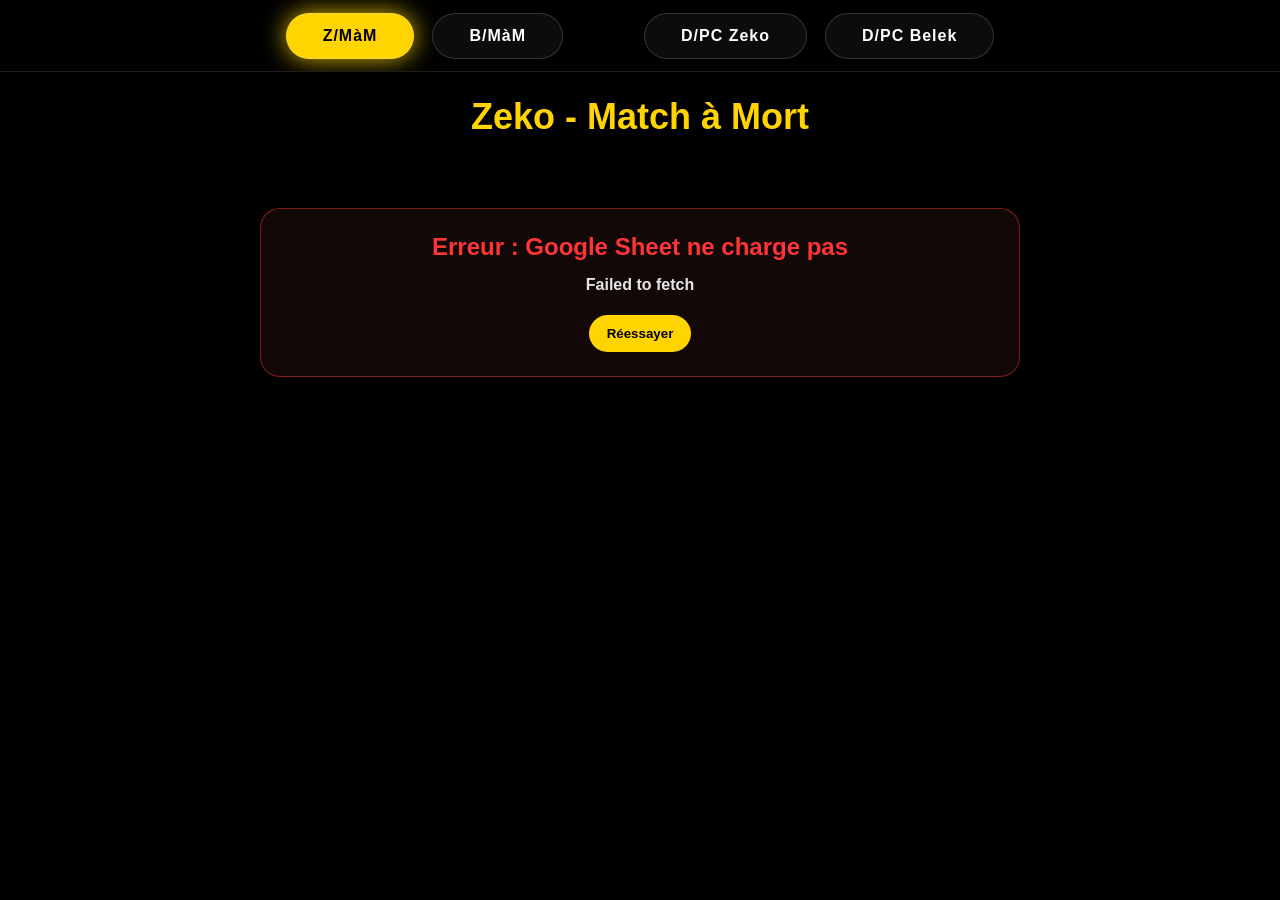
<file: zbcs2/index.html>
<!DOCTYPE html>
<html lang="fr">
<head>
  <meta charset="UTF-8">
  <title>Zeko - Match à Mort</title>

  <link rel="stylesheet" href="css/menu.css">
  <link rel="stylesheet" href="css/zmam.css">
</head>
<body class="theme-z">

<nav class="navbar">
  <a href="index.html" class="menu-link active yellow">Z/MàM</a>
  <a href="pages/bmam.html" class="menu-link blue">B/MàM</a>

  <div class="menu-separator"></div>

  <a href="pages/dpc-zeko.html" class="menu-link yellow">D/PC Zeko</a>
  <a href="pages/dpc-belek.html" class="menu-link blue">D/PC Belek</a>
</nav>

  <main>
    <h1>Zeko - Match à Mort</h1>
    <section id="app">
      <p class="loading">...</p>
    </section>
  </main>

  <script src="js/config.js"></script>
  <script src="js/stats.js"></script>
  <script src="js/zmam.js"></script>
</body>
</html>
</file>
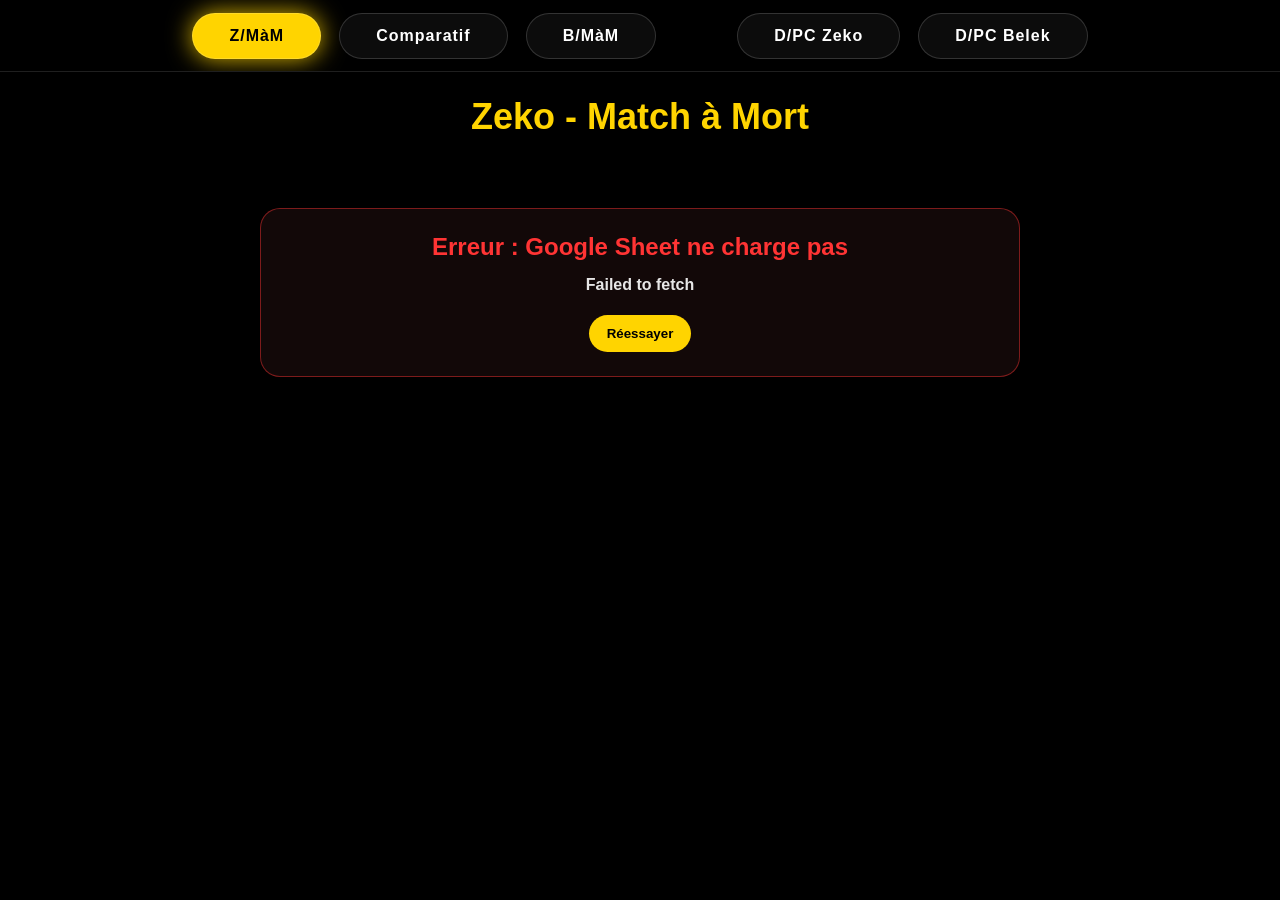
<file: zbcs2/zbcs2/index.html>
<!DOCTYPE html>
<html lang="fr">
<head>
  <meta charset="UTF-8">
  <title>Zeko - Match à Mort</title>

  <link rel="stylesheet" href="css/menu.css">
  <link rel="stylesheet" href="css/zmam.css">
</head>
<body class="theme-z">

<nav class="navbar">
  <a href="index.html" class="menu-link active yellow">Z/MàM</a>
  <a href="pages/comparatif-mam.html" class="menu-link active compare">Comparatif</a>
  <a href="pages/bmam.html" class="menu-link blue">B/MàM</a>

  <div class="menu-separator"></div>

  <a href="pages/dpc-zeko.html" class="menu-link yellow">D/PC Zeko</a>
  <a href="pages/dpc-belek.html" class="menu-link blue">D/PC Belek</a>
</nav>

  <main>
    <h1>Zeko - Match à Mort</h1>
    <section id="app">
      <p class="loading">...</p>
    </section>
  </main>

  <script src="js/config.js"></script>
  <script src="js/stats.js"></script>
  <script src="js/zmam.js"></script>
</body>
</html>
</file>
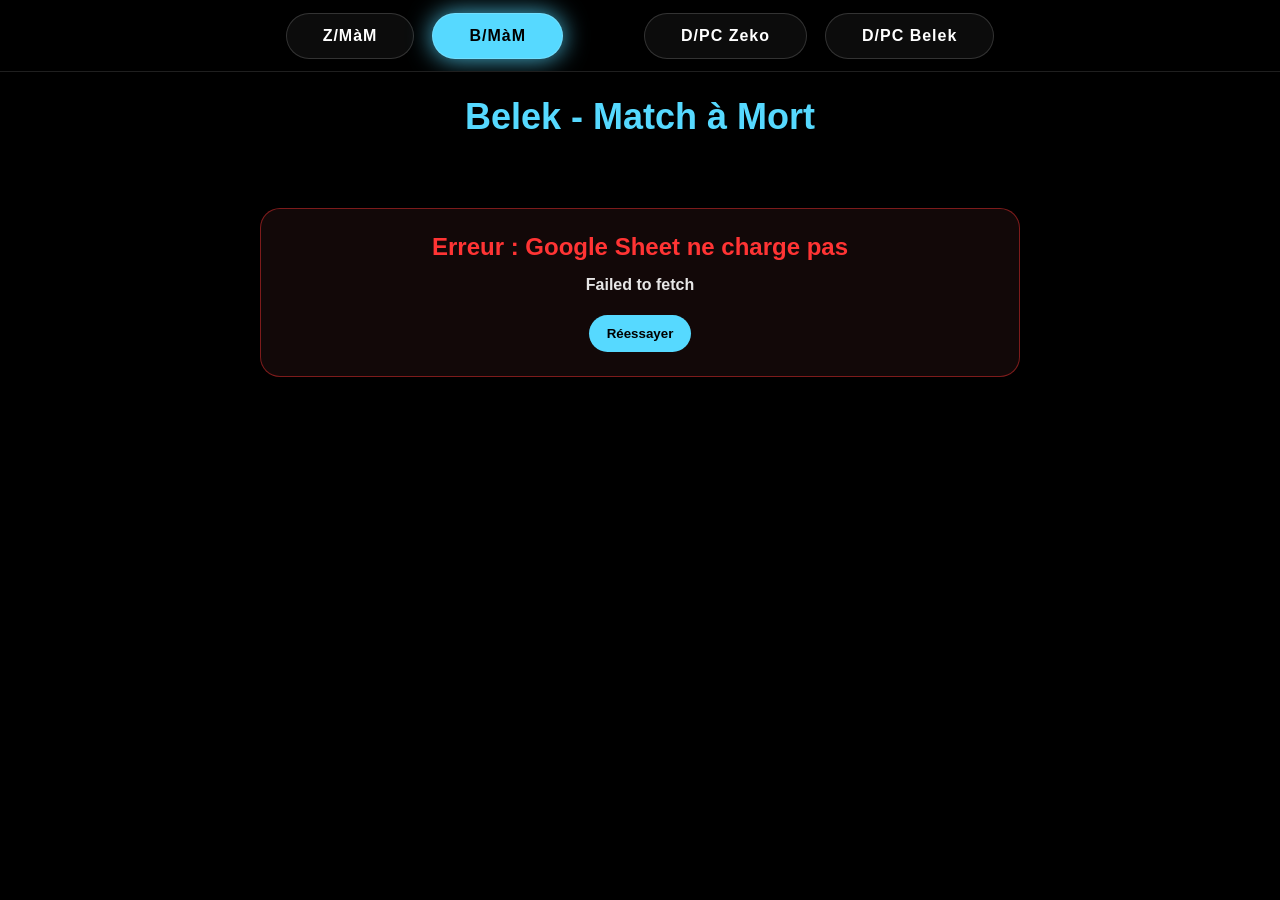
<file: zbcs2/pages/bmam.html>
<!DOCTYPE html>
<html lang="fr">
<head>
  <meta charset="UTF-8">
  <title>Belek - Match à Mort</title>

  <link rel="stylesheet" href="../css/menu.css">
  <link rel="stylesheet" href="../css/bmam.css">
</head>
<body class="theme-b">

<nav class="navbar">
  <a href="../index.html" class="menu-link yellow">Z/MàM</a>
  <a href="bmam.html" class="menu-link active blue">B/MàM</a>

  <div class="menu-separator"></div>

  <a href="dpc-zeko.html" class="menu-link yellow">D/PC Zeko</a>
  <a href="dpc-belek.html" class="menu-link blue">D/PC Belek</a>
</nav>

  <main>
    <h1>Belek - Match à Mort</h1>
    <section id="app">
      <p class="loading">...</p>
    </section>
  </main>

  <script src="../js/config.js"></script>
  <script src="../js/stats.js"></script>
  <script src="../js/bmam.js"></script>
</body>
</html>
</file>
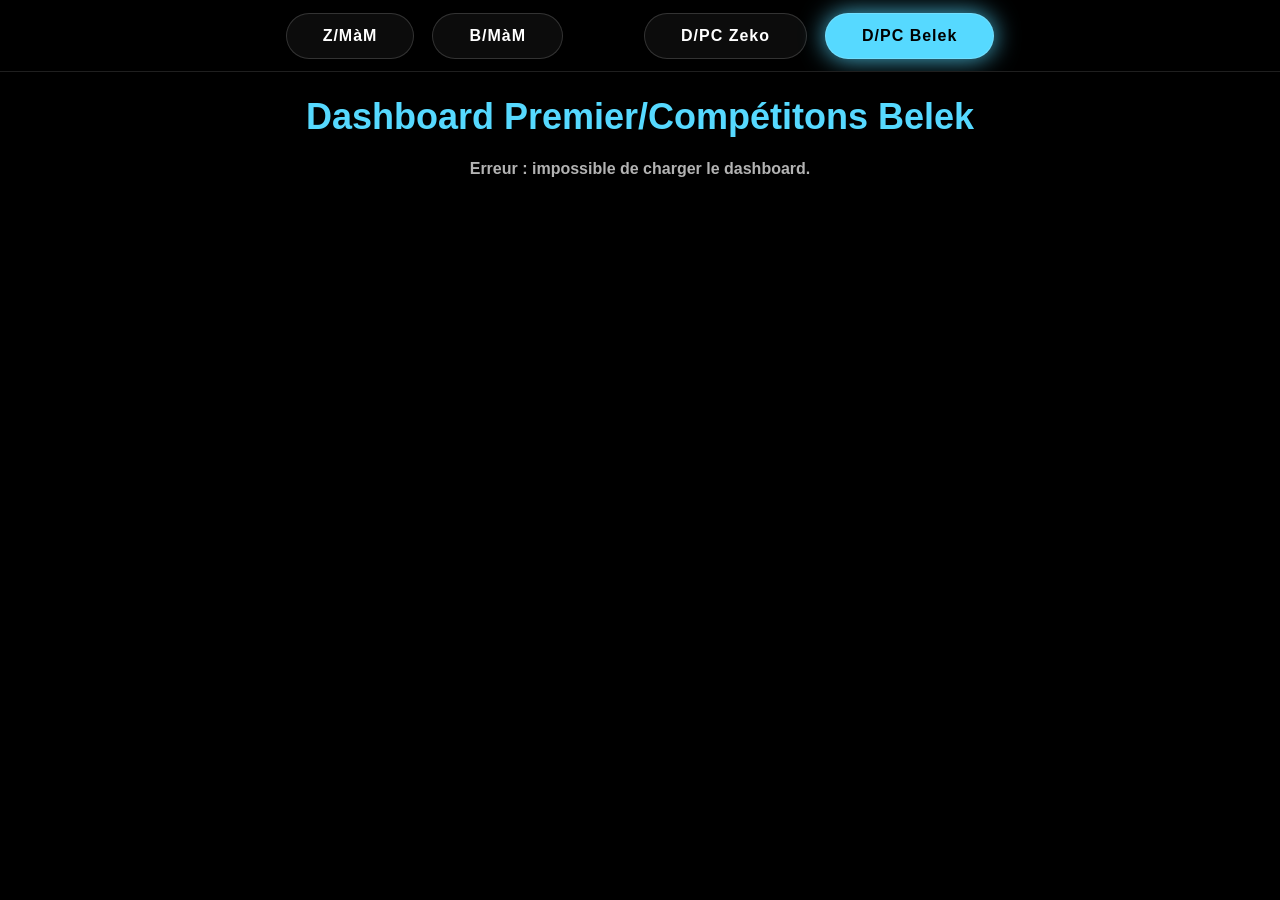
<file: zbcs2/pages/dpc-belek.html>
<!DOCTYPE html>
<html lang="fr">
<head>
  <meta charset="UTF-8">
  <title>D/PC Belek</title>

  <link rel="stylesheet" href="../css/menu.css">
  <link rel="stylesheet" href="../css/dpc.css">
</head>
<body class="theme-b">

  <nav class="navbar">
    <a href="../index.html" class="menu-link yellow">Z/MàM</a>
    <a href="bmam.html" class="menu-link blue">B/MàM</a>

    <div class="menu-separator"></div>

    <a href="dpc-zeko.html" class="menu-link yellow">D/PC Zeko</a>
    <a href="dpc-belek.html" class="menu-link active blue">D/PC Belek</a>
  </nav>

  <main>
    <h1>Dashboard Premier/Compétitons Belek</h1>
    <section id="app"></section>
  </main>

  <script src="../js/config.js"></script>
  <script src="../js/dpc.js"></script>
  <script src="../js/dpc-belek.js"></script>
</body>
</html>
</file>
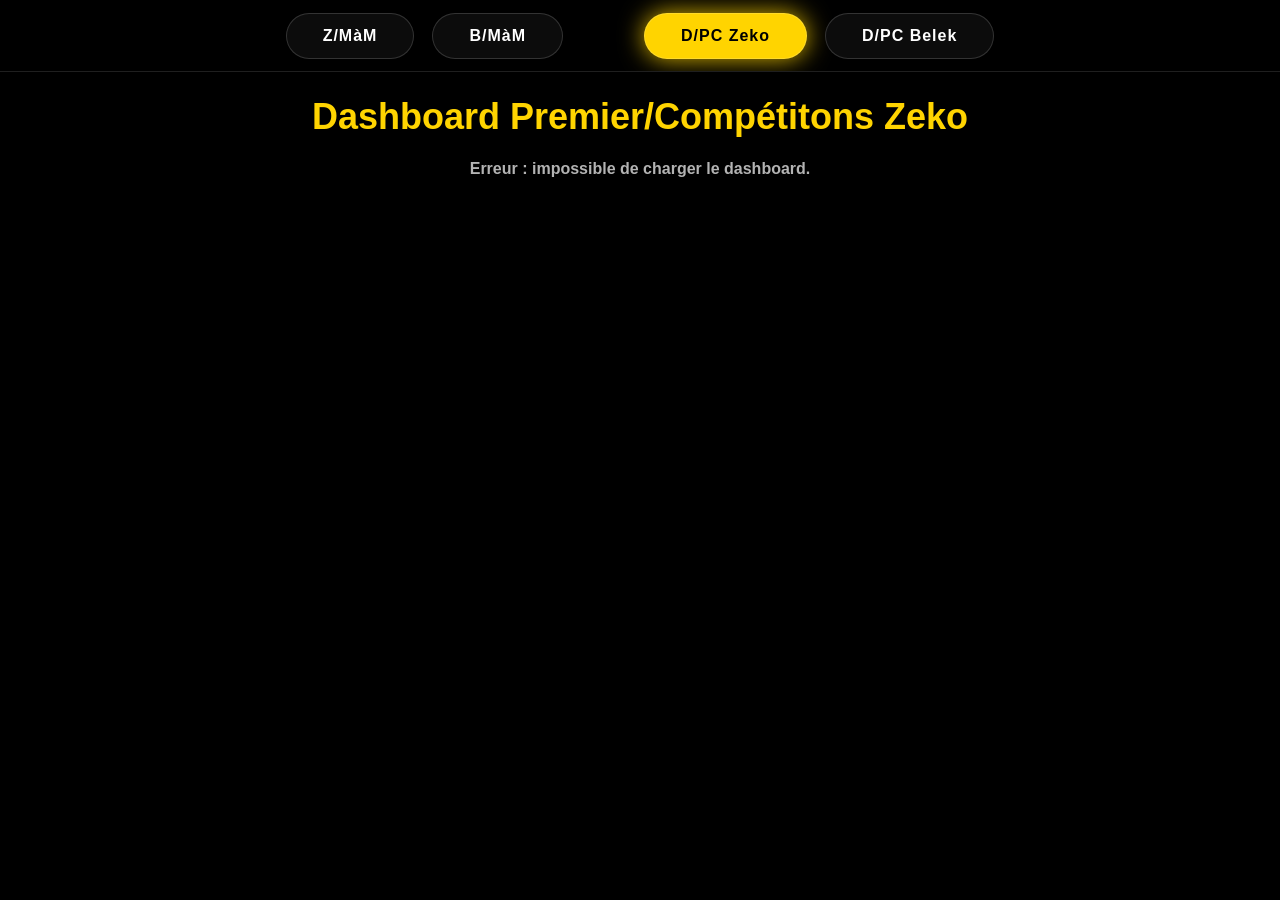
<file: zbcs2/pages/dpc-zeko.html>
<!DOCTYPE html>
<html lang="fr">
<head>
  <meta charset="UTF-8">
  <title>D/PC Zeko</title>

  <link rel="stylesheet" href="../css/menu.css">
  <link rel="stylesheet" href="../css/dpc.css">
</head>
<body class="theme-z">

  <nav class="navbar">
    <a href="../index.html" class="menu-link yellow">Z/MàM</a>
    <a href="bmam.html" class="menu-link blue">B/MàM</a>

    <div class="menu-separator"></div>

    <a href="dpc-zeko.html" class="menu-link active yellow">D/PC Zeko</a>
    <a href="dpc-belek.html" class="menu-link blue">D/PC Belek</a>
  </nav>

  <main>
    <h1>Dashboard Premier/Compétitons Zeko</h1>
    <section id="app"></section>
  </main>

  <script src="../js/config.js"></script>
  <script src="../js/dpc.js"></script>
  <script src="../js/dpc-zeko.js"></script>
</body>
</html>
</file>
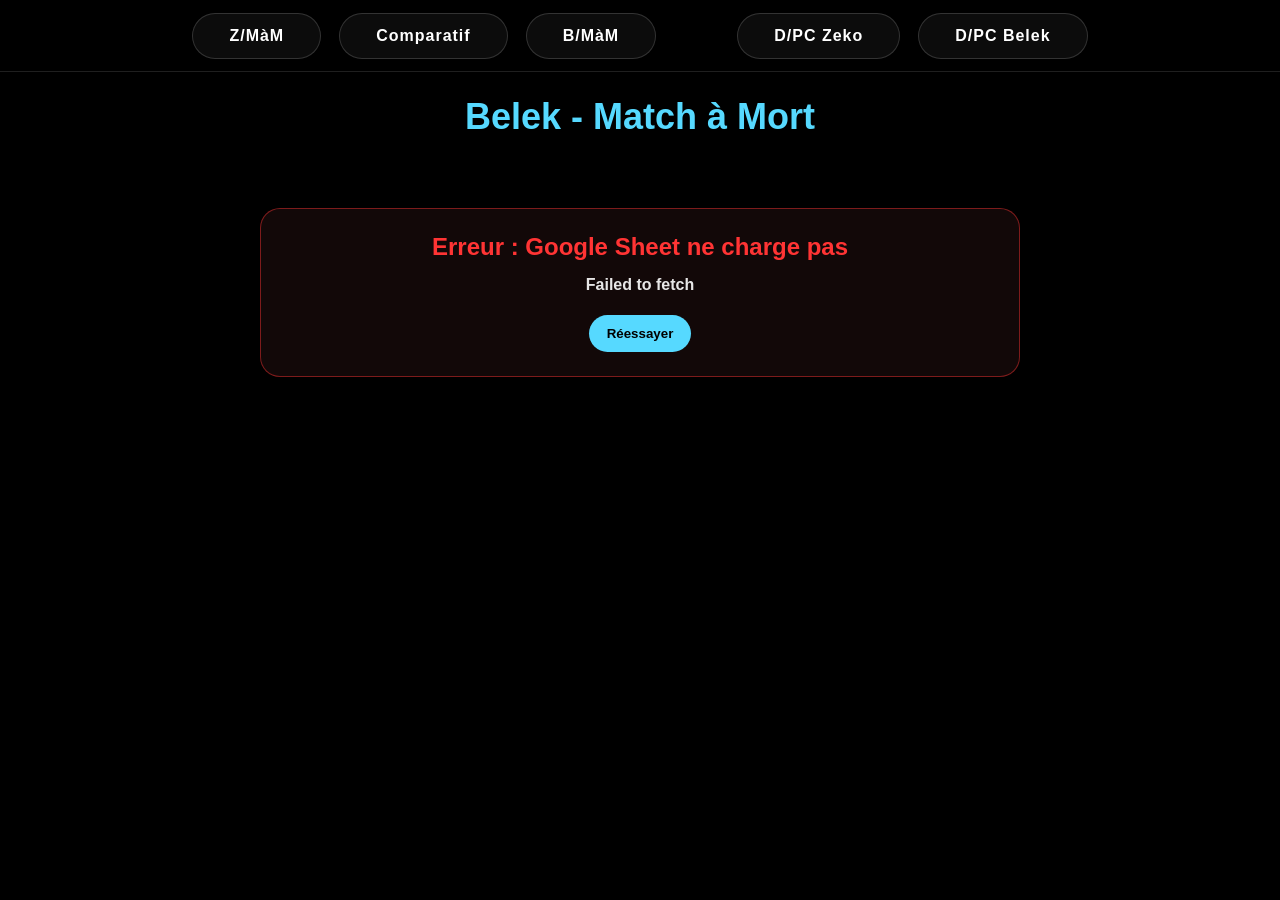
<file: zbcs2/zbcs2/pages/bmam.html>
<!DOCTYPE html>
<html lang="fr">
<head>
  <meta charset="UTF-8">
  <title>Belek - Match à Mort</title>

  <link rel="stylesheet" href="../css/menu.css">
  <link rel="stylesheet" href="../css/bmam.css">
</head>
<body class="theme-b">

<nav class="navbar">
  <a href="../index.html" class="menu-link yellow">Z/MàM</a>
  <a href="comparatif-mam.html" class="menu-link active compare">Comparatif</a>
  <a href="bmam.html" class="menu-link blue">B/MàM</a>

  <div class="menu-separator"></div>

  <a href="dpc-zeko.html" class="menu-link yellow">D/PC Zeko</a>
  <a href="dpc-belek.html" class="menu-link blue">D/PC Belek</a>
</nav>

  <main>
    <h1>Belek - Match à Mort</h1>
    <section id="app">
      <p class="loading">...</p>
    </section>
  </main>

  <script src="../js/config.js"></script>
  <script src="../js/stats.js"></script>
  <script src="../js/bmam.js"></script>
</body>
</html>
</file>
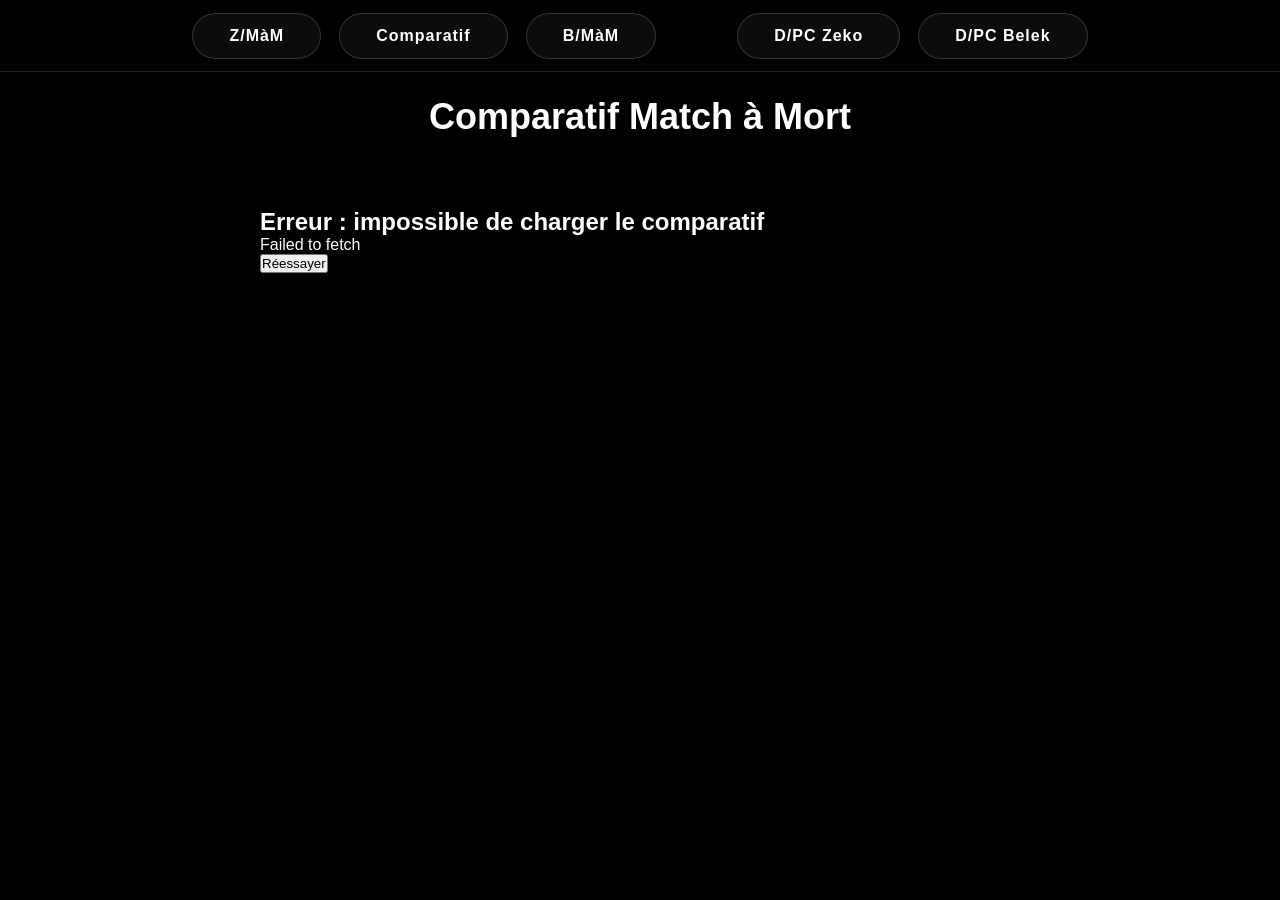
<file: zbcs2/zbcs2/pages/comparatif-mam.html>
<!DOCTYPE html>
<html lang="fr">
<head>
  <meta charset="UTF-8">
  <title>Comparatif MàM</title>

  <link rel="stylesheet" href="../css/menu.css">
  <link rel="stylesheet" href="../css/comparatif-mam.css">
</head>
<body class="theme-compare">

<nav class="navbar">
  <a href="../index.html" class="menu-link yellow">Z/MàM</a>
  <a href="comparatif-mam.html" class="menu-link active compare">Comparatif</a>
  <a href="bmam.html" class="menu-link blue">B/MàM</a>

  <div class="menu-separator"></div>

  <a href="dpc-zeko.html" class="menu-link yellow">D/PC Zeko</a>
  <a href="dpc-belek.html" class="menu-link blue">D/PC Belek</a>
</nav>

<main>
  <h1>Comparatif Match à Mort</h1>
  <section id="app">
    <p class="loading">...</p>
  </section>
</main>

<script src="../js/config.js"></script>
<script src="../js/stats.js"></script>
<script src="../js/comparatif-mam.js"></script>
</body>
</html>
</file>
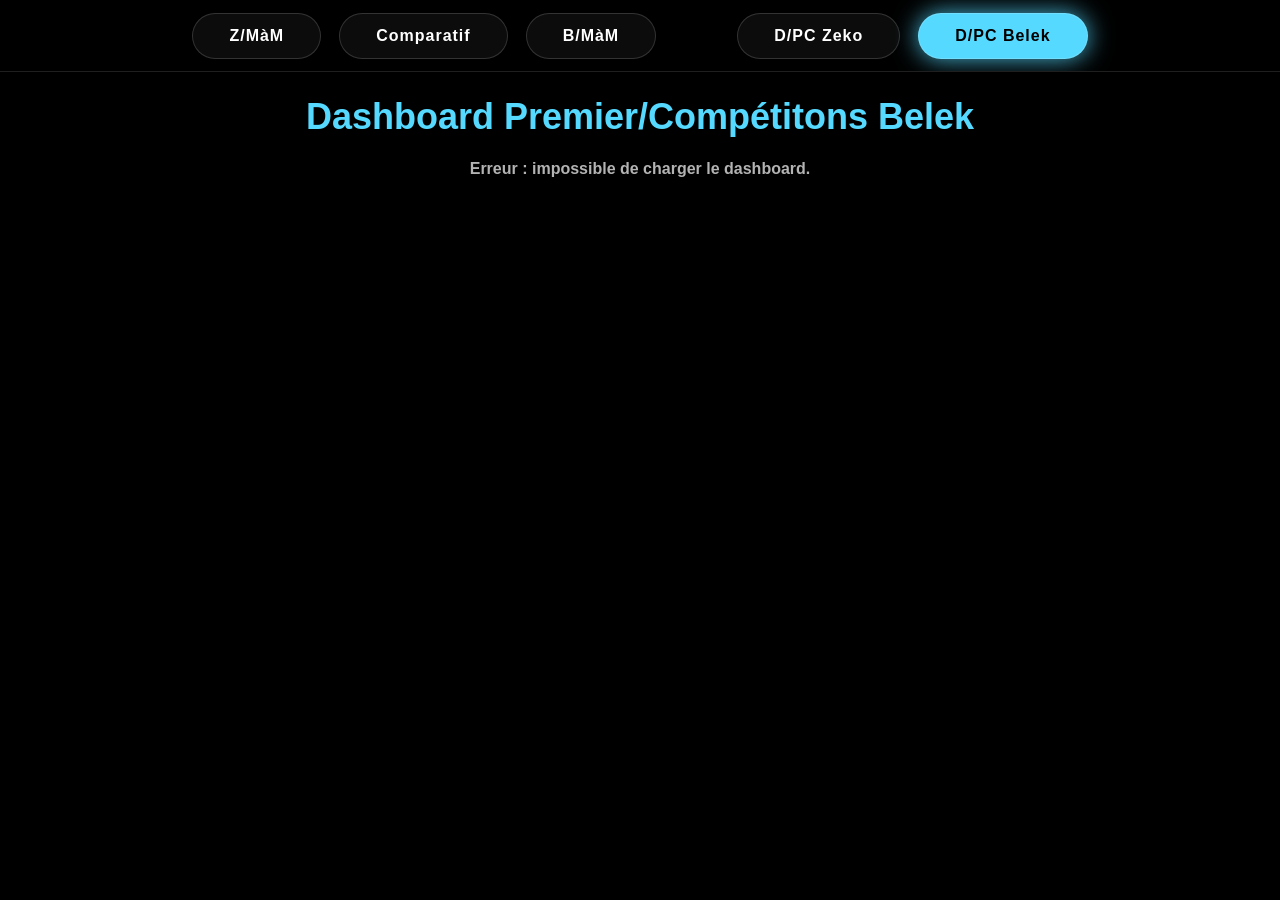
<file: zbcs2/zbcs2/pages/dpc-belek.html>
<!DOCTYPE html>
<html lang="fr">
<head>
  <meta charset="UTF-8">
  <title>D/PC Belek</title>

  <link rel="stylesheet" href="../css/menu.css">
  <link rel="stylesheet" href="../css/dpc.css">
</head>
<body class="theme-b">

  <nav class="navbar">
    <a href="../index.html" class="menu-link yellow">Z/MàM</a>
  <a href="comparatif-mam.html" class="menu-link active compare">Comparatif</a>
  <a href="bmam.html" class="menu-link blue">B/MàM</a>

    <div class="menu-separator"></div>

    <a href="dpc-zeko.html" class="menu-link yellow">D/PC Zeko</a>
    <a href="dpc-belek.html" class="menu-link active blue">D/PC Belek</a>
  </nav>

  <main>
    <h1>Dashboard Premier/Compétitons Belek</h1>
    <section id="app"></section>
  </main>

  <script src="../js/config.js"></script>
  <script src="../js/dpc.js"></script>
  <script src="../js/dpc-belek.js"></script>
</body>
</html>
</file>
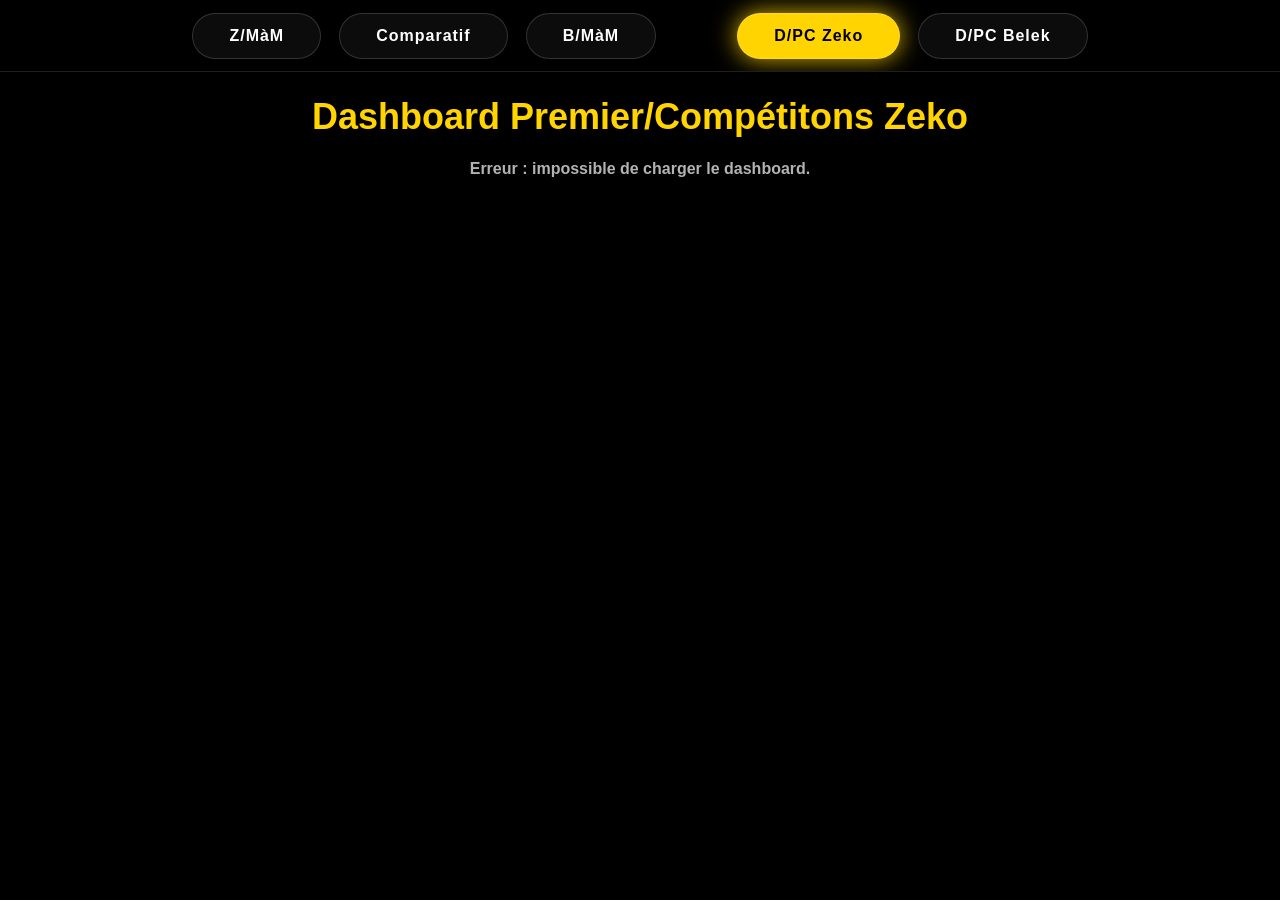
<file: zbcs2/zbcs2/pages/dpc-zeko.html>
<!DOCTYPE html>
<html lang="fr">
<head>
  <meta charset="UTF-8">
  <title>D/PC Zeko</title>

  <link rel="stylesheet" href="../css/menu.css">
  <link rel="stylesheet" href="../css/dpc.css">
</head>
<body class="theme-z">

  <nav class="navbar">
    <a href="../index.html" class="menu-link yellow">Z/MàM</a>
  <a href="comparatif-mam.html" class="menu-link active compare">Comparatif</a>
  <a href="bmam.html" class="menu-link blue">B/MàM</a>

    <div class="menu-separator"></div>

    <a href="dpc-zeko.html" class="menu-link active yellow">D/PC Zeko</a>
    <a href="dpc-belek.html" class="menu-link blue">D/PC Belek</a>
  </nav>

  <main>
    <h1>Dashboard Premier/Compétitons Zeko</h1>
    <section id="app"></section>
  </main>

  <script src="../js/config.js"></script>
  <script src="../js/dpc.js"></script>
  <script src="../js/dpc-zeko.js"></script>
</body>
</html>
</file>
<file: zbcs2/css/menu.css>
* {
  margin: 0;
  padding: 0;
  box-sizing: border-box;
}

body {
  font-family: Arial, sans-serif;
  color: white;
  min-height: 100vh;
  background: #000;
}

.navbar {
  height: 72px;
  display: flex;
  align-items: center;
  justify-content: center;
  gap: 18px;
  background: #000;
  border-bottom: 1px solid rgba(255,255,255,.12);
  position: sticky;
  top: 0;
  z-index: 999;
  overflow: hidden;
}

.navbar::after {
  content: "";

  position: absolute;
  left: -40%;
  bottom: 0;

  width: 40%;
  height: 2px;

  background:
    linear-gradient(
      90deg,
      transparent 0%,
      rgba(255,255,255,.15) 20%,
      rgba(255,255,255,.95) 50%,
      rgba(255,255,255,.15) 80%,
      transparent 100%
    );

  filter: blur(.3px);

  animation: navbarLight 3.2s linear infinite;
}

@keyframes navbarLight {
  0% {
    transform: translateX(0);
    opacity: 0;
  }

  8% {
    opacity: 1;
  }

  92% {
    opacity: 1;
  }

  100% {
    transform: translateX(350%);
    opacity: 0;
  }
}

.menu-separator {
  width: 45px;
}

.menu-link {
  padding: 13px 36px;
  border-radius: 999px;
  text-decoration: none;
  color: white;
  background: #0c0c0c;
  border: 1px solid rgba(255,255,255,.16);
  font-size: 16px;
  font-weight: 900;
  letter-spacing: 1px;
  transition: .25s;
}

.menu-link:hover {
  transform: translateY(-3px) scale(1.04);
}

.menu-link.yellow:hover,
.menu-link.yellow.active {
  color: black;
  background: #ffd400;
  box-shadow: 0 0 25px rgba(255, 212, 0, .85);
}

.menu-link.blue:hover,
.menu-link.blue.active {
  color: black;
  background: #56d9ff;
  box-shadow: 0 0 25px rgba(86, 217, 255, .85);
}

main {
  padding: 24px;
}

h1 {
  text-align: center;
  font-size: 36px;
  margin-bottom: 22px;
}

.loading {
  text-align: center;
  font-weight: 900;
  opacity: .7;
}

.loader-dots {
  display: flex;
  justify-content: center;
  align-items: center;
  gap: 10px;
  margin-top: 80px;
}

.loader-dots span {
  width: 14px;
  height: 14px;
  background: white;
  border-radius: 50%;
  box-shadow: 0 0 18px white;
  animation: dotBounce 0.8s infinite alternate;
}

.loader-dots span:nth-child(2) {
  animation-delay: 0.15s;
}

.loader-dots span:nth-child(3) {
  animation-delay: 0.3s;
}

@keyframes dotBounce {
  from {
    transform: translateY(0);
    opacity: 0.4;
  }

  to {
    transform: translateY(-14px);
    opacity: 1;
  }
}
</file>
<file: zbcs2/css/zmam.css>
.theme-z {
  background: #000;
}

.theme-z h1 {
  color: #ffd400;
}

.weapons-grid {
  display: grid;
  grid-template-columns: repeat(auto-fit, minmax(520px, 1fr));
  gap: 18px;
}

.weapon-card {
  background: #080808;
  border: 1px solid rgba(255,255,255,.13);
  border-radius: 22px;
  padding: 17px;
  box-shadow: 0 18px 35px rgba(0,0,0,.4);
}

.weapon-top {
  display: flex;
  justify-content: space-between;
  align-items: center;
  gap: 12px;
  margin-bottom: 13px;
}

.weapon-top h2 {
  font-size: 23px;
  color: #ffd400;
}

.totals {
  display: flex;
  gap: 8px;
  flex-wrap: wrap;
}

.totals span {
  background: rgba(255,255,255,.08);
  padding: 7px 10px;
  border-radius: 12px;
  font-size: 13px;
  font-weight: 900;
}

.map-row {
  display: grid;
  grid-template-columns: 40px 1fr 72px 72px 62px;
  align-items: center;
  gap: 8px;
  background: rgba(255,255,255,.055);
  border-radius: 13px;
  padding: 8px;
  margin-top: 8px;
}

.map-row img {
  width: 34px;
  height: 34px;
  object-fit: contain;
}

.map-name {
  font-size: 14px;
  font-weight: 900;
}

input {
  width: 100%;
  padding: 8px;
  border-radius: 9px;
  border: 1px solid rgba(255,255,255,.14);
  background: #000;
  color: white;
  font-size: 14px;
  font-weight: 900;
}

.kd {
  text-align: center;
  font-size: 14px;
  font-weight: 900;
}

.kd-red { color: #ff3434; }
.kd-orange { color: #ff9900; }
.kd-lightgreen { color: #7cff6b; }
.kd-darkgreen { color: #00c853; }

.saved {
  position: fixed;
  bottom: 18px;
  right: 18px;
  padding: 11px 18px;
  border-radius: 999px;
  background: #111;
  border: 1px solid rgba(255,255,255,.2);
  font-weight: 900;
  opacity: 0;
  transform: translateY(10px);
  transition: .25s;
}

.saved.show {
  opacity: 1;
  transform: translateY(0);
}

@media (max-width: 700px) {
  .weapons-grid {
    grid-template-columns: 1fr;
  }

  .map-row {
    grid-template-columns: 36px 1fr;
  }

  .map-row input,
  .map-row .kd {
    grid-column: span 2;
  }
}
.edit-weapon-btn {
  width: 100%;
  margin-bottom: 12px;
  padding: 11px 14px;
  border: 0;
  border-radius: 14px;
  background: #ffd400;
  color: #000;
  font-size: 14px;
  font-weight: 900;
  cursor: pointer;
  transition: .2s;
}

.edit-weapon-btn:hover {
  transform: translateY(-2px);
  box-shadow: 0 0 20px rgba(255, 212, 0, .55);
}

.theme-b .edit-weapon-btn,
.theme-b .modal-save {
  background: #56d9ff;
}

.theme-b .edit-weapon-btn:hover {
  box-shadow: 0 0 20px rgba(86, 217, 255, .55);
}

.map-row.readonly {
  grid-template-columns: 40px 1fr 72px 72px 62px;
}

.stat-box {
  background: #000;
  border: 1px solid rgba(255,255,255,.14);
  border-radius: 9px;
  padding: 8px;
  text-align: center;
  font-size: 14px;
  font-weight: 900;
}

.mam-modal {
  position: fixed;
  inset: 0;
  z-index: 5000;
  display: flex;
  align-items: center;
  justify-content: center;
  padding: 18px;
  background: rgba(0,0,0,.78);
  backdrop-filter: blur(5px);
}

.mam-modal-box {
  width: min(680px, 100%);
  max-height: 92vh;
  overflow: auto;
  background: #080808;
  border: 1px solid rgba(255,255,255,.16);
  border-radius: 24px;
  padding: 18px;
  box-shadow: 0 25px 70px rgba(0,0,0,.7);
}

.mam-modal-top {
  display: flex;
  align-items: center;
  justify-content: space-between;
  gap: 12px;
  margin-bottom: 14px;
}

.mam-modal-top h2 {
  color: #ffd400;
  font-size: 25px;
}

.theme-b .mam-modal-top h2 {
  color: #56d9ff;
}

.modal-close {
  width: 40px;
  height: 40px;
  border: 0;
  border-radius: 50%;
  background: rgba(255,255,255,.1);
  color: white;
  font-size: 26px;
  font-weight: 900;
  cursor: pointer;
}

.modal-header,
.modal-map-row {
  display: grid;
  grid-template-columns: 1fr 110px 110px;
  align-items: center;
  gap: 10px;
}

.modal-header {
  margin-bottom: 8px;
  padding: 0 8px;
  opacity: .75;
  font-size: 13px;
  font-weight: 900;
}

.modal-map-row {
  margin-top: 8px;
  padding: 8px;
  border-radius: 14px;
  background: rgba(255,255,255,.055);
}

.modal-map-name {
  display: flex;
  align-items: center;
  gap: 10px;
}

.modal-map-name img {
  width: 34px;
  height: 34px;
  object-fit: contain;
}

.modal-actions {
  display: flex;
  justify-content: flex-end;
  gap: 10px;
  margin-top: 16px;
}

.modal-cancel,
.modal-save {
  padding: 12px 22px;
  border: 0;
  border-radius: 999px;
  font-size: 14px;
  font-weight: 900;
  cursor: pointer;
}

.modal-cancel {
  background: rgba(255,255,255,.12);
  color: white;
}

.modal-save {
  background: #ffd400;
  color: #000;
}

.modal-save:disabled {
  opacity: .65;
  cursor: wait;
}

@media (max-width: 700px) {
  .map-row.readonly {
    grid-template-columns: 36px 1fr;
  }

  .map-row.readonly .stat-box,
  .map-row.readonly .kd {
    grid-column: span 2;
  }

  .modal-header {
    display: none;
  }

  .modal-map-row {
    grid-template-columns: 1fr;
  }
}


.sheet-error {
  max-width: 760px;
  margin: 70px auto;
  padding: 24px;
  border-radius: 20px;
  background: #120808;
  border: 1px solid rgba(255, 52, 52, .45);
  box-shadow: 0 18px 35px rgba(0,0,0,.4);
  text-align: center;
}

.sheet-error h2 {
  color: #ff3434;
  margin-bottom: 12px;
}

.sheet-error p {
  color: white;
  opacity: .9;
  font-weight: 800;
  line-height: 1.5;
  word-break: break-word;
}

.sheet-error button {
  margin-top: 18px;
  padding: 11px 18px;
  border: 0;
  border-radius: 999px;
  background: #ffd400;
  color: #000;
  font-weight: 900;
  cursor: pointer;
}

.theme-b .sheet-error button {
  background: #56d9ff;
}
</file>
<file: zbcs2/zbcs2/css/menu.css>
* {
  margin: 0;
  padding: 0;
  box-sizing: border-box;
}

body {
  font-family: Arial, sans-serif;
  color: white;
  min-height: 100vh;
  background: #000;
}

.navbar {
  height: 72px;
  display: flex;
  align-items: center;
  justify-content: center;
  gap: 18px;
  background: #000;
  border-bottom: 1px solid rgba(255,255,255,.12);
  position: sticky;
  top: 0;
  z-index: 999;
  overflow: hidden;
}

.navbar::after {
  content: "";

  position: absolute;
  left: -40%;
  bottom: 0;

  width: 40%;
  height: 2px;

  background:
    linear-gradient(
      90deg,
      transparent 0%,
      rgba(255,255,255,.15) 20%,
      rgba(255,255,255,.95) 50%,
      rgba(255,255,255,.15) 80%,
      transparent 100%
    );

  filter: blur(.3px);

  animation: navbarLight 3.2s linear infinite;
}

@keyframes navbarLight {
  0% {
    transform: translateX(0);
    opacity: 0;
  }

  8% {
    opacity: 1;
  }

  92% {
    opacity: 1;
  }

  100% {
    transform: translateX(350%);
    opacity: 0;
  }
}

.menu-separator {
  width: 45px;
}

.menu-link {
  padding: 13px 36px;
  border-radius: 999px;
  text-decoration: none;
  color: white;
  background: #0c0c0c;
  border: 1px solid rgba(255,255,255,.16);
  font-size: 16px;
  font-weight: 900;
  letter-spacing: 1px;
  transition: .25s;
}

.menu-link:hover {
  transform: translateY(-3px) scale(1.04);
}

.menu-link.yellow:hover,
.menu-link.yellow.active {
  color: black;
  background: #ffd400;
  box-shadow: 0 0 25px rgba(255, 212, 0, .85);
}

.menu-link.blue:hover,
.menu-link.blue.active {
  color: black;
  background: #56d9ff;
  box-shadow: 0 0 25px rgba(86, 217, 255, .85);
}

main {
  padding: 24px;
}

h1 {
  text-align: center;
  font-size: 36px;
  margin-bottom: 22px;
}

.loading {
  text-align: center;
  font-weight: 900;
  opacity: .7;
}

.loader-dots {
  display: flex;
  justify-content: center;
  align-items: center;
  gap: 10px;
  margin-top: 80px;
}

.loader-dots span {
  width: 14px;
  height: 14px;
  background: white;
  border-radius: 50%;
  box-shadow: 0 0 18px white;
  animation: dotBounce 0.8s infinite alternate;
}

.loader-dots span:nth-child(2) {
  animation-delay: 0.15s;
}

.loader-dots span:nth-child(3) {
  animation-delay: 0.3s;
}

@keyframes dotBounce {
  from {
    transform: translateY(0);
    opacity: 0.4;
  }

  to {
    transform: translateY(-14px);
    opacity: 1;
  }
}
</file>
<file: zbcs2/zbcs2/css/zmam.css>
.theme-z {
  background: #000;
}

.theme-z h1 {
  color: #ffd400;
}

.weapons-grid {
  display: grid;
  grid-template-columns: repeat(auto-fit, minmax(520px, 1fr));
  gap: 18px;
}

.weapon-card {
  background: #080808;
  border: 1px solid rgba(255,255,255,.13);
  border-radius: 22px;
  padding: 17px;
  box-shadow: 0 18px 35px rgba(0,0,0,.4);
}

.weapon-top {
  display: flex;
  justify-content: space-between;
  align-items: center;
  gap: 12px;
  margin-bottom: 13px;
}

.weapon-top h2 {
  font-size: 23px;
  color: #ffd400;
}

.totals {
  display: flex;
  gap: 8px;
  flex-wrap: wrap;
}

.totals span {
  background: rgba(255,255,255,.08);
  padding: 7px 10px;
  border-radius: 12px;
  font-size: 13px;
  font-weight: 900;
}

.map-row {
  display: grid;
  grid-template-columns: 40px 1fr 72px 72px 62px;
  align-items: center;
  gap: 8px;
  background: rgba(255,255,255,.055);
  border-radius: 13px;
  padding: 8px;
  margin-top: 8px;
}

.map-row img {
  width: 34px;
  height: 34px;
  object-fit: contain;
}

.map-name {
  font-size: 14px;
  font-weight: 900;
}

input {
  width: 100%;
  padding: 8px;
  border-radius: 9px;
  border: 1px solid rgba(255,255,255,.14);
  background: #000;
  color: white;
  font-size: 14px;
  font-weight: 900;
}

.kd {
  text-align: center;
  font-size: 14px;
  font-weight: 900;
}

.kd-red { color: #ff3434; }
.kd-orange { color: #ff9900; }
.kd-lightgreen { color: #7cff6b; }
.kd-darkgreen { color: #00c853; }

.saved {
  position: fixed;
  bottom: 18px;
  right: 18px;
  padding: 11px 18px;
  border-radius: 999px;
  background: #111;
  border: 1px solid rgba(255,255,255,.2);
  font-weight: 900;
  opacity: 0;
  transform: translateY(10px);
  transition: .25s;
}

.saved.show {
  opacity: 1;
  transform: translateY(0);
}

@media (max-width: 700px) {
  .weapons-grid {
    grid-template-columns: 1fr;
  }

  .map-row {
    grid-template-columns: 36px 1fr;
  }

  .map-row input,
  .map-row .kd {
    grid-column: span 2;
  }
}
.edit-weapon-btn {
  width: 100%;
  margin-bottom: 12px;
  padding: 11px 14px;
  border: 0;
  border-radius: 14px;
  background: #ffd400;
  color: #000;
  font-size: 14px;
  font-weight: 900;
  cursor: pointer;
  transition: .2s;
}

.edit-weapon-btn:hover {
  transform: translateY(-2px);
  box-shadow: 0 0 20px rgba(255, 212, 0, .55);
}

.theme-b .edit-weapon-btn,
.theme-b .modal-save {
  background: #56d9ff;
}

.theme-b .edit-weapon-btn:hover {
  box-shadow: 0 0 20px rgba(86, 217, 255, .55);
}

.map-row.readonly {
  grid-template-columns: 40px 1fr 72px 72px 62px;
}

.stat-box {
  background: #000;
  border: 1px solid rgba(255,255,255,.14);
  border-radius: 9px;
  padding: 8px;
  text-align: center;
  font-size: 14px;
  font-weight: 900;
}

.mam-modal {
  position: fixed;
  inset: 0;
  z-index: 5000;
  display: flex;
  align-items: center;
  justify-content: center;
  padding: 18px;
  background: rgba(0,0,0,.78);
  backdrop-filter: blur(5px);
}

.mam-modal-box {
  width: min(680px, 100%);
  max-height: 92vh;
  overflow: auto;
  background: #080808;
  border: 1px solid rgba(255,255,255,.16);
  border-radius: 24px;
  padding: 18px;
  box-shadow: 0 25px 70px rgba(0,0,0,.7);
}

.mam-modal-top {
  display: flex;
  align-items: center;
  justify-content: space-between;
  gap: 12px;
  margin-bottom: 14px;
}

.mam-modal-top h2 {
  color: #ffd400;
  font-size: 25px;
}

.theme-b .mam-modal-top h2 {
  color: #56d9ff;
}

.modal-close {
  width: 40px;
  height: 40px;
  border: 0;
  border-radius: 50%;
  background: rgba(255,255,255,.1);
  color: white;
  font-size: 26px;
  font-weight: 900;
  cursor: pointer;
}

.modal-header,
.modal-map-row {
  display: grid;
  grid-template-columns: 1fr 110px 110px;
  align-items: center;
  gap: 10px;
}

.modal-header {
  margin-bottom: 8px;
  padding: 0 8px;
  opacity: .75;
  font-size: 13px;
  font-weight: 900;
}

.modal-map-row {
  margin-top: 8px;
  padding: 8px;
  border-radius: 14px;
  background: rgba(255,255,255,.055);
}

.modal-map-name {
  display: flex;
  align-items: center;
  gap: 10px;
}

.modal-map-name img {
  width: 34px;
  height: 34px;
  object-fit: contain;
}

.modal-actions {
  display: flex;
  justify-content: flex-end;
  gap: 10px;
  margin-top: 16px;
}

.modal-cancel,
.modal-save {
  padding: 12px 22px;
  border: 0;
  border-radius: 999px;
  font-size: 14px;
  font-weight: 900;
  cursor: pointer;
}

.modal-cancel {
  background: rgba(255,255,255,.12);
  color: white;
}

.modal-save {
  background: #ffd400;
  color: #000;
}

.modal-save:disabled {
  opacity: .65;
  cursor: wait;
}

@media (max-width: 700px) {
  .map-row.readonly {
    grid-template-columns: 36px 1fr;
  }

  .map-row.readonly .stat-box,
  .map-row.readonly .kd {
    grid-column: span 2;
  }

  .modal-header {
    display: none;
  }

  .modal-map-row {
    grid-template-columns: 1fr;
  }
}


.sheet-error {
  max-width: 760px;
  margin: 70px auto;
  padding: 24px;
  border-radius: 20px;
  background: #120808;
  border: 1px solid rgba(255, 52, 52, .45);
  box-shadow: 0 18px 35px rgba(0,0,0,.4);
  text-align: center;
}

.sheet-error h2 {
  color: #ff3434;
  margin-bottom: 12px;
}

.sheet-error p {
  color: white;
  opacity: .9;
  font-weight: 800;
  line-height: 1.5;
  word-break: break-word;
}

.sheet-error button {
  margin-top: 18px;
  padding: 11px 18px;
  border: 0;
  border-radius: 999px;
  background: #ffd400;
  color: #000;
  font-weight: 900;
  cursor: pointer;
}

.theme-b .sheet-error button {
  background: #56d9ff;
}
</file>
<file: zbcs2/css/bmam.css>
@import url("zmam.css");

.theme-b {
  background: #000;
}

.theme-b h1,
.theme-b .weapon-top h2 {
  color: #56d9ff;
}
</file>
<file: zbcs2/css/dpc.css>
.theme-z,
.theme-b {
  background: #000;
}

.theme-z h1,
.theme-z .dashboard-title,
.theme-z .best-header h3 {
  color: #ffd400;
}

.theme-b h1,
.theme-b .dashboard-title,
.theme-b .best-header h3 {
  color: #56d9ff;
}

.dpc-container {
  display: flex;
  flex-direction: column;
  gap: 30px;
}

.add-match-card,
.dashboard-card {
  background:
    linear-gradient(135deg, rgba(255,255,255,.075), rgba(255,255,255,.025)),
    #070707;

  border: 1px solid rgba(255,255,255,.12);
  border-radius: 26px;
  padding: 24px;
  box-shadow: 0 20px 45px rgba(0,0,0,.45);
}

.add-match-card {
  display: grid;
  grid-template-columns: 1fr 1.3fr;
  gap: 18px;
  align-items: center;
}

.add-match-card h2 {
  font-size: 26px;
  margin-bottom: 6px;
}

.add-match-card p {
  opacity: .7;
  font-weight: 700;
}

.add-match-form {
  display: flex;
  gap: 12px;
}

.add-match-form input {
  flex: 1;
  height: 48px;
  border-radius: 14px;
  border: 1px solid rgba(255,255,255,.15);
  background: #000;
  color: white;
  padding: 0 16px;
  font-weight: 900;
}

.add-match-form button {
  height: 48px;
  border: none;
  border-radius: 14px;
  padding: 0 22px;
  background: white;
  color: black;
  font-weight: 900;
  cursor: pointer;
  transition: .2s;
}

.add-match-form button:hover {
  transform: translateY(-2px);
}

.add-match-form button:disabled {
  opacity: .5;
  cursor: not-allowed;
}

.add-status {
  grid-column: span 2;
  font-weight: 900;
}

.add-status.success {
  color: #7cff6b;
}

.add-status.error {
  color: #ff3434;
}

.dashboard-header {
  display: flex;
  align-items: center;
  justify-content: space-between;
  gap: 18px;
  margin-bottom: 22px;
}

.eyebrow {
  font-size: 13px;
  text-transform: uppercase;
  letter-spacing: 2px;
  opacity: .55;
  font-weight: 900;
  margin-bottom: 6px;
}

.dashboard-title {
  font-size: 32px;
}

.big-winrate {
  width: 140px;
  height: 100px;
  border-radius: 22px;
  background: #111;
  border: 1px solid rgba(255,255,255,.12);

  display: flex;
  flex-direction: column;
  align-items: center;
  justify-content: center;
}

.big-winrate span {
  font-size: 30px;
  font-weight: 900;
}

.big-winrate small {
  opacity: .6;
  font-weight: 900;
}

.stats-grid {
  display: grid;
  grid-template-columns: repeat(auto-fit, minmax(145px, 1fr));
  gap: 12px;
  margin-bottom: 28px;
}

.stat-box {
  background: #101010;
  border-radius: 18px;
  padding: 17px;
  border: 1px solid rgba(255,255,255,.08);
  transition: .2s;
}

.stat-box:hover {
  transform: translateY(-3px);
  border-color: rgba(255,255,255,.22);
}

.stat-label {
  font-size: 13px;
  opacity: .62;
  margin-bottom: 8px;
  font-weight: 900;
}

.stat-value {
  font-size: 27px;
  font-weight: 900;
}

.best-header {
  margin-bottom: 16px;
}

.best-header h3 {
  font-size: 24px;
  margin-bottom: 4px;
}

.best-header p {
  opacity: .58;
  font-weight: 700;
}

.best-grid {
  display: grid;
  grid-template-columns: repeat(auto-fit, minmax(255px, 1fr));
  gap: 15px;
}

.map-best-card {
  position: relative;
  overflow: hidden;
  border-radius: 22px;
  min-height: 165px;
  background: #111;
  border: 1px solid rgba(255,255,255,.1);
  transition: .25s;
}

.map-best-card:hover {
  transform: translateY(-5px) scale(1.01);
  border-color: rgba(255,255,255,.25);
}

.map-bg {
  position: absolute;
  inset: 0;
  width: 100%;
  height: 100%;
  object-fit: cover;
  opacity: .38;
}

.map-overlay {
  position: absolute;
  inset: 0;
  background:
    linear-gradient(180deg, rgba(0,0,0,.25), rgba(0,0,0,.85)),
    radial-gradient(circle at top left, rgba(255,255,255,.14), transparent 45%);
}

.map-best-content {
  position: relative;
  z-index: 2;
  height: 100%;
  padding: 17px;

  display: flex;
  flex-direction: column;
  justify-content: space-between;
}

.map-name-line {
  display: flex;
  align-items: center;
  gap: 10px;
}

.map-logo-small {
  width: 40px;
  height: 40px;
  object-fit: contain;
  filter: drop-shadow(0 0 10px black);
}

.map-name-line h4 {
  font-size: 22px;
  font-weight: 900;
}

.map-stats {
  display: flex;
  gap: 8px;
  flex-wrap: wrap;
  margin-top: 36px;
}

.map-stats span {
  background: rgba(0,0,0,.76);
  padding: 8px 11px;
  border-radius: 12px;
  font-weight: 900;
  font-size: 13px;
}

.map-stats b {
  font-size: 16px;
}

.kd-red { color: #ff3434; }
.kd-orange { color: #ff9900; }
.kd-lightgreen { color: #7cff6b; }
.kd-darkgreen { color: #00c853; }

@media (max-width: 800px) {
  .add-match-card {
    grid-template-columns: 1fr;
  }

  .add-status {
    grid-column: span 1;
  }

  .add-match-form {
    flex-direction: column;
  }

  .dashboard-header {
    flex-direction: column;
    align-items: flex-start;
  }

  .big-winrate {
    width: 100%;
  }
}
</file>
<file: zbcs2/zbcs2/css/bmam.css>
@import url("zmam.css");

.theme-b {
  background: #000;
}

.theme-b h1,
.theme-b .weapon-top h2 {
  color: #56d9ff;
}
</file>
<file: zbcs2/zbcs2/css/comparatif-mam.css>
.theme-compare {
  background: #000;
}

.theme-compare h1 {
  color: white;
}

.compare-container {
  display: flex;
  flex-direction: column;
  gap: 24px;
}

.compare-summary,
.compare-card,
.highlight-column,
.all-weapons-section {
  background:
    linear-gradient(135deg, rgba(255,255,255,.075), rgba(255,255,255,.025)),
    #070707;
  border: 1px solid rgba(255,255,255,.12);
  border-radius: 28px;
  padding: 22px;
  box-shadow: 0 20px 45px rgba(0,0,0,.45);
}

.compare-summary {
  display: grid;
  grid-template-columns: 1.1fr 1.5fr;
  gap: 18px;
  align-items: center;
  overflow: hidden;
  position: relative;
}

.compare-summary::before {
  content: "";
  position: absolute;
  inset: 0;
  background:
    radial-gradient(circle at left top, rgba(255, 212, 0, .16), transparent 34%),
    radial-gradient(circle at right top, rgba(86, 217, 255, .16), transparent 34%);
  pointer-events: none;
}

.compare-summary > * {
  position: relative;
  z-index: 2;
}

.eyebrow {
  font-size: 13px;
  text-transform: uppercase;
  letter-spacing: 2px;
  opacity: .55;
  font-weight: 900;
  margin-bottom: 6px;
}

.compare-summary h2,
.compare-card h2,
.highlight-column h2,
.section-title-line h2 {
  font-size: 30px;
}

.summary-text,
.highlight-head p {
  margin-top: 8px;
  opacity: .68;
  font-weight: 800;
  line-height: 1.45;
}

.summary-stats {
  display: grid;
  grid-template-columns: repeat(4, 1fr);
  gap: 12px;
}

.summary-box {
  background: rgba(0,0,0,.5);
  border: 1px solid rgba(255,255,255,.1);
  border-radius: 18px;
  padding: 16px;
  text-align: center;
}

.summary-box span {
  display: block;
  font-size: 32px;
  font-weight: 900;
}

.summary-box small {
  opacity: .65;
  font-weight: 900;
}

.yellow-box span { color: #ffd400; }
.blue-box span { color: #56d9ff; }
.danger-box span { color: #ff3434; }

.highlight-board {
  display: grid;
  grid-template-columns: 1fr 1fr;
  gap: 18px;
}

.highlight-column {
  position: relative;
  overflow: hidden;
}

.highlight-column::before {
  content: "";
  position: absolute;
  inset: 0;
  opacity: .18;
  pointer-events: none;
}

.highlight-column.yellow::before {
  background: radial-gradient(circle at top left, #ffd400, transparent 44%);
}

.highlight-column.blue::before {
  background: radial-gradient(circle at top right, #56d9ff, transparent 44%);
}

.highlight-head,
.highlight-list {
  position: relative;
  z-index: 2;
}

.highlight-list {
  display: flex;
  flex-direction: column;
  gap: 12px;
  margin-top: 18px;
}

.highlight-item {
  display: grid;
  grid-template-columns: 48px 44px 1fr auto;
  align-items: center;
  gap: 12px;
  padding: 12px;
  border-radius: 18px;
  background: rgba(0,0,0,.5);
  border: 1px solid rgba(255,255,255,.1);
  transition: .2s;
}

.highlight-item:hover {
  transform: translateY(-3px);
  border-color: rgba(255,255,255,.24);
}

.rank-badge {
  width: 42px;
  height: 42px;
  display: flex;
  align-items: center;
  justify-content: center;
  border-radius: 14px;
  background: rgba(255,255,255,.1);
  font-weight: 900;
}

.highlight-item img {
  width: 40px;
  height: 40px;
  object-fit: contain;
  filter: drop-shadow(0 0 10px black);
}

.highlight-info strong,
.highlight-info span,
.highlight-gap small {
  display: block;
}

.highlight-info strong {
  font-size: 18px;
  font-weight: 900;
}

.highlight-info span {
  margin-top: 3px;
  opacity: .7;
  font-size: 13px;
  font-weight: 900;
}

.highlight-gap {
  min-width: 86px;
  text-align: right;
  font-size: 24px;
  font-weight: 900;
}

.highlight-gap small {
  margin-top: 2px;
  opacity: .62;
  font-size: 11px;
  line-height: 1.1;
}

.empty-highlight {
  padding: 18px;
  border-radius: 18px;
  background: rgba(0,0,0,.38);
  border: 1px dashed rgba(255,255,255,.18);
  opacity: .7;
  font-weight: 900;
}

.all-weapons-section {
  padding: 18px;
}

.section-title-line {
  margin-bottom: 16px;
}

.compare-grid {
  display: grid;
  grid-template-columns: repeat(auto-fit, minmax(430px, 1fr));
  gap: 18px;
}

.compare-card {
  position: relative;
  overflow: hidden;
}

.compare-card::before {
  content: "";
  position: absolute;
  inset: 0;
  pointer-events: none;
  opacity: .14;
}

.compare-card.zeko-win::before {
  background: radial-gradient(circle at top left, #ffd400, transparent 45%);
}

.compare-card.belek-win::before {
  background: radial-gradient(circle at top right, #56d9ff, transparent 45%);
}

.compare-card.draw::before {
  background: radial-gradient(circle at top, white, transparent 40%);
}

.compare-card-top,
.best-duel,
.compare-result {
  position: relative;
  z-index: 2;
}

.compare-card-top {
  display: flex;
  align-items: center;
  justify-content: space-between;
  gap: 14px;
  margin-bottom: 16px;
}

.gap-pill {
  padding: 10px 14px;
  border-radius: 999px;
  background: rgba(255,255,255,.1);
  border: 1px solid rgba(255,255,255,.12);
  font-weight: 900;
  white-space: nowrap;
}

.best-duel {
  display: grid;
  grid-template-columns: 1fr 1fr;
  gap: 12px;
}

.best-side {
  background: rgba(0,0,0,.42);
  border: 1px solid rgba(255,255,255,.1);
  border-radius: 20px;
  padding: 14px;
}

.best-side.yellow {
  border-color: rgba(255, 212, 0, .28);
}

.best-side.blue {
  border-color: rgba(86, 217, 255, .28);
}

.best-map-line {
  display: flex;
  align-items: center;
  gap: 10px;
  margin-bottom: 12px;
}

.best-map-line img {
  width: 42px;
  height: 42px;
  object-fit: contain;
  filter: drop-shadow(0 0 10px black);
}

.best-map-line strong,
.best-map-line span {
  display: block;
}

.best-map-line strong {
  font-size: 18px;
  font-weight: 900;
}

.best-map-line span {
  opacity: .72;
  font-weight: 900;
}

.best-numbers {
  display: flex;
  gap: 8px;
  flex-wrap: wrap;
}

.best-numbers span {
  background: rgba(255,255,255,.08);
  padding: 8px 10px;
  border-radius: 12px;
  font-size: 13px;
  font-weight: 900;
}

.total-line {
  margin-top: 12px;
  padding-top: 12px;
  border-top: 1px solid rgba(255,255,255,.09);
  opacity: .8;
  font-size: 13px;
  font-weight: 900;
}

.compare-result {
  margin-top: 14px;
  padding: 13px 15px;
  border-radius: 16px;
  background: rgba(255,255,255,.08);
  font-size: 16px;
  font-weight: 900;
  text-align: center;
}

.kd-red { color: #ff3434; }
.kd-orange { color: #ff9900; }
.kd-lightgreen { color: #7cff6b; }
.kd-darkgreen { color: #00c853; }

.compare-error {
  max-width: 760px;
  margin: 70px auto;
}

@media (max-width: 950px) {
  .compare-summary,
  .highlight-board,
  .best-duel {
    grid-template-columns: 1fr;
  }

  .summary-stats {
    grid-template-columns: repeat(2, 1fr);
  }
}

@media (max-width: 560px) {
  .compare-grid {
    grid-template-columns: 1fr;
  }

  .compare-card-top {
    align-items: flex-start;
    flex-direction: column;
  }

  .summary-stats {
    grid-template-columns: 1fr;
  }

  .highlight-item {
    grid-template-columns: 42px 1fr;
  }

  .highlight-item img {
    display: none;
  }

  .highlight-gap {
    grid-column: span 2;
    text-align: left;
  }
}
</file>
<file: zbcs2/zbcs2/css/dpc.css>
.theme-z,
.theme-b {
  background: #000;
}

.theme-z h1,
.theme-z .dashboard-title,
.theme-z .best-header h3 {
  color: #ffd400;
}

.theme-b h1,
.theme-b .dashboard-title,
.theme-b .best-header h3 {
  color: #56d9ff;
}

.dpc-container {
  display: flex;
  flex-direction: column;
  gap: 30px;
}

.add-match-card,
.dashboard-card {
  background:
    linear-gradient(135deg, rgba(255,255,255,.075), rgba(255,255,255,.025)),
    #070707;

  border: 1px solid rgba(255,255,255,.12);
  border-radius: 26px;
  padding: 24px;
  box-shadow: 0 20px 45px rgba(0,0,0,.45);
}

.add-match-card {
  display: grid;
  grid-template-columns: 1fr 1.3fr;
  gap: 18px;
  align-items: center;
}

.add-match-card h2 {
  font-size: 26px;
  margin-bottom: 6px;
}

.add-match-card p {
  opacity: .7;
  font-weight: 700;
}

.add-match-form {
  display: flex;
  gap: 12px;
}

.add-match-form input {
  flex: 1;
  height: 48px;
  border-radius: 14px;
  border: 1px solid rgba(255,255,255,.15);
  background: #000;
  color: white;
  padding: 0 16px;
  font-weight: 900;
}

.add-match-form button {
  height: 48px;
  border: none;
  border-radius: 14px;
  padding: 0 22px;
  background: white;
  color: black;
  font-weight: 900;
  cursor: pointer;
  transition: .2s;
}

.add-match-form button:hover {
  transform: translateY(-2px);
}

.add-match-form button:disabled {
  opacity: .5;
  cursor: not-allowed;
}

.add-status {
  grid-column: span 2;
  font-weight: 900;
}

.add-status.success {
  color: #7cff6b;
}

.add-status.error {
  color: #ff3434;
}

.dashboard-header {
  display: flex;
  align-items: center;
  justify-content: space-between;
  gap: 18px;
  margin-bottom: 22px;
}

.eyebrow {
  font-size: 13px;
  text-transform: uppercase;
  letter-spacing: 2px;
  opacity: .55;
  font-weight: 900;
  margin-bottom: 6px;
}

.dashboard-title {
  font-size: 32px;
}

.big-winrate {
  width: 140px;
  height: 100px;
  border-radius: 22px;
  background: #111;
  border: 1px solid rgba(255,255,255,.12);

  display: flex;
  flex-direction: column;
  align-items: center;
  justify-content: center;
}

.big-winrate span {
  font-size: 30px;
  font-weight: 900;
}

.big-winrate small {
  opacity: .6;
  font-weight: 900;
}

.stats-grid {
  display: grid;
  grid-template-columns: repeat(auto-fit, minmax(145px, 1fr));
  gap: 12px;
  margin-bottom: 28px;
}

.stat-box {
  background: #101010;
  border-radius: 18px;
  padding: 17px;
  border: 1px solid rgba(255,255,255,.08);
  transition: .2s;
}

.stat-box:hover {
  transform: translateY(-3px);
  border-color: rgba(255,255,255,.22);
}

.stat-label {
  font-size: 13px;
  opacity: .62;
  margin-bottom: 8px;
  font-weight: 900;
}

.stat-value {
  font-size: 27px;
  font-weight: 900;
}

.best-header {
  margin-bottom: 16px;
}

.best-header h3 {
  font-size: 24px;
  margin-bottom: 4px;
}

.best-header p {
  opacity: .58;
  font-weight: 700;
}

.best-grid {
  display: grid;
  grid-template-columns: repeat(auto-fit, minmax(255px, 1fr));
  gap: 15px;
}

.map-best-card {
  position: relative;
  overflow: hidden;
  border-radius: 22px;
  min-height: 165px;
  background: #111;
  border: 1px solid rgba(255,255,255,.1);
  transition: .25s;
}

.map-best-card:hover {
  transform: translateY(-5px) scale(1.01);
  border-color: rgba(255,255,255,.25);
}

.map-bg {
  position: absolute;
  inset: 0;
  width: 100%;
  height: 100%;
  object-fit: cover;
  opacity: .38;
}

.map-overlay {
  position: absolute;
  inset: 0;
  background:
    linear-gradient(180deg, rgba(0,0,0,.25), rgba(0,0,0,.85)),
    radial-gradient(circle at top left, rgba(255,255,255,.14), transparent 45%);
}

.map-best-content {
  position: relative;
  z-index: 2;
  height: 100%;
  padding: 17px;

  display: flex;
  flex-direction: column;
  justify-content: space-between;
}

.map-name-line {
  display: flex;
  align-items: center;
  gap: 10px;
}

.map-logo-small {
  width: 40px;
  height: 40px;
  object-fit: contain;
  filter: drop-shadow(0 0 10px black);
}

.map-name-line h4 {
  font-size: 22px;
  font-weight: 900;
}

.map-stats {
  display: flex;
  gap: 8px;
  flex-wrap: wrap;
  margin-top: 36px;
}

.map-stats span {
  background: rgba(0,0,0,.76);
  padding: 8px 11px;
  border-radius: 12px;
  font-weight: 900;
  font-size: 13px;
}

.map-stats b {
  font-size: 16px;
}

.kd-red { color: #ff3434; }
.kd-orange { color: #ff9900; }
.kd-lightgreen { color: #7cff6b; }
.kd-darkgreen { color: #00c853; }

@media (max-width: 800px) {
  .add-match-card {
    grid-template-columns: 1fr;
  }

  .add-status {
    grid-column: span 1;
  }

  .add-match-form {
    flex-direction: column;
  }

  .dashboard-header {
    flex-direction: column;
    align-items: flex-start;
  }

  .big-winrate {
    width: 100%;
  }
}
</file>
